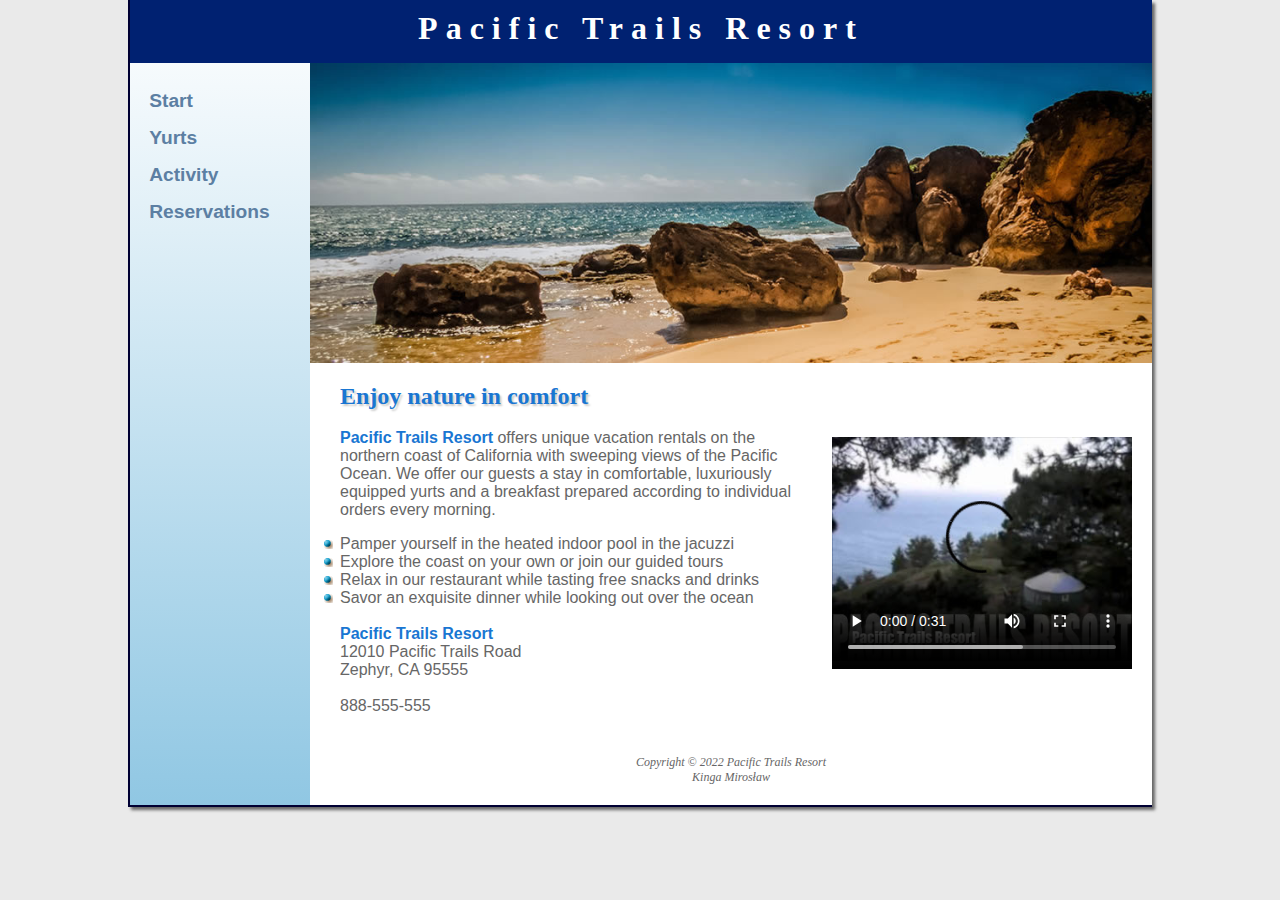
<file: index.html>
<!DOCTYPE html>
<html lang="en">
  <head>
    <meta charset="UTF-8" />
    <meta http-equiv="X-UA-Compatible" content="IE=edge" />
    <meta name="viewport" content="width=device-width, initial-scale=1.0" />
    <title>Pacific Trails Resort</title>
    <link rel="stylesheet" href="pacific.css" />
  </head>
  <body>
    <div class="container">
      <header class="header">
        <h1 class="header__heading">
          <a href="index.html">Pacific Trails Resort</a>
        </h1>
      </header>
      <nav class="navigation">
        <ul class="navigation__list">
          <li class="navigation__list-item"><a href="index.html">Start</a></li>
          <li class="navigation__list-item"><a href="yurt.html">Yurts</a></li>
          <li class="navigation__list-item">
            <a href="activity.html">Activity</a>
          </li>
          <li class="navigation__list-item">
            <a href="reservations.html">Reservations</a>
          </li>
        </ul>
      </nav>
      <div class="hero home-hero"></div>
      <main class="home-content">
        <h2>Enjoy nature in comfort</h2>
        <video
          class="home-content__video"
          controls="controls"
          poster="assets/images/pacifictrailsresort.jpg"
          width="320"
          height="240"
        >
          <source
            src="assets/videos/PacificTrailsResort.mp4"
            type="video/mp4"
          />
        </video>
        <p>
          <span class="home-content__resort">Pacific Trails Resort</span> offers
          unique vacation rentals on the northern coast of California with
          sweeping views of the Pacific Ocean. We offer our guests a stay in
          comfortable, luxuriously equipped yurts and a breakfast prepared
          according to individual orders every morning.
        </p>
        <ul class="home-content__list">
          <li>Pamper yourself in the heated indoor pool in the jacuzzi</li>
          <li>Explore the coast on your own or join our guided tours</li>
          <li>Relax in our restaurant while tasting free snacks and drinks</li>
          <li>Savor an exquisite dinner while looking out over the ocean</li>
        </ul>
        <br />
        <div class="home-content__contact">
          <span class="home-content__resort">Pacific Trails Resort</span> <br />
          12010 Pacific Trails Road <br />
          Zephyr, CA 95555 <br />
          <br />
          888-555-555
        </div>
      </main>
      <footer class="footer">
        Copyright &copy 2022 Pacific Trails Resort<br />
        <span>Kinga Mirosław</span>
      </footer>
    </div>
  </body>
</html>
</file>
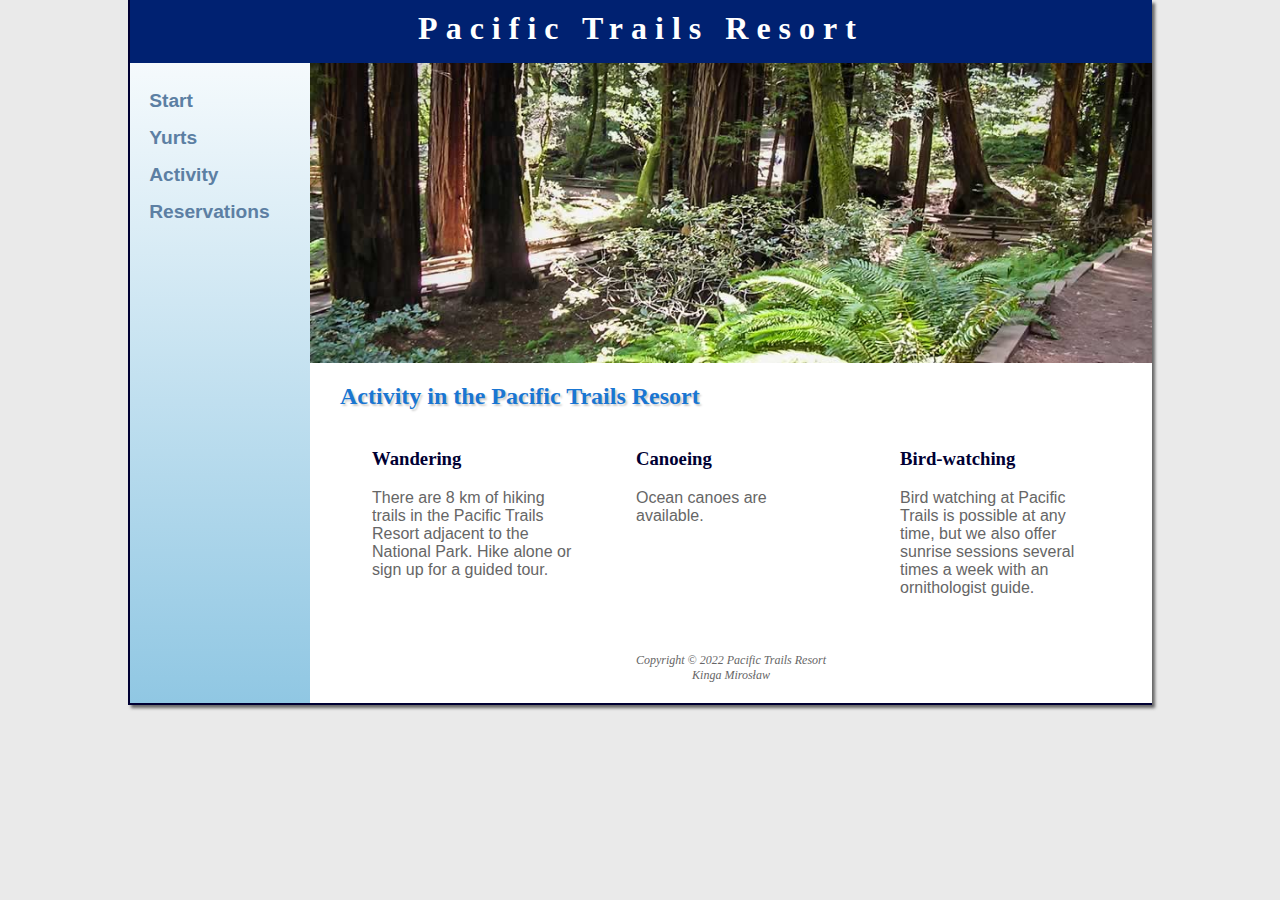
<file: activity.html>
<!DOCTYPE html>
<html lang="en">
  <head>
    <meta charset="UTF-8" />
    <meta http-equiv="X-UA-Compatible" content="IE=edge" />
    <meta name="viewport" content="width=device-width, initial-scale=1.0" />
    <title>Pacific Trails Resort :: Activity</title>
    <link rel="stylesheet" href="pacific.css" />
  </head>
  <body>
    <div class="container">
      <header class="header">
        <h1 class="header__heading">
          <a href="index.html">Pacific Trails Resort</a>
        </h1>
      </header>
      <nav class="navigation">
        <ul class="navigation__list">
          <li class="navigation__list-item"><a href="index.html">Start</a></li>
          <li class="navigation__list-item"><a href="yurt.html">Yurts</a></li>
          <li class="navigation__list-item">
            <a href="activity.html">Activity</a>
          </li>
          <li class="navigation__list-item">
            <a href="reservations.html">Reservations</a>
          </li>
        </ul>
      </nav>
      <div class="hero activity-hero"></div>
      <main class="activity-content">
        <h2>Activity in the Pacific Trails Resort</h2>
        <section class="activity-content__activity-type">
          <h3>Wandering</h3>
          <p>
            There are 8 km of hiking trails in the Pacific Trails Resort
            adjacent to the National Park. Hike alone or sign up for a guided
            tour.
          </p>
        </section>
        <section class="activity-content__activity-type">
          <h3>Canoeing</h3>
          <p>Ocean canoes are available.</p>
        </section>
        <section class="activity-content__activity-type">
          <h3>Bird-watching</h3>
          <p>
            Bird watching at Pacific Trails is possible at any time, but we also
            offer sunrise sessions several times a week with an ornithologist
            guide.
          </p>
        </section>
      </main>
      <footer class="footer">
        Copyright &copy 2022 Pacific Trails Resort<br />
        <span>Kinga Mirosław</span>
      </footer>
    </div>
  </body>
</html>
</file>
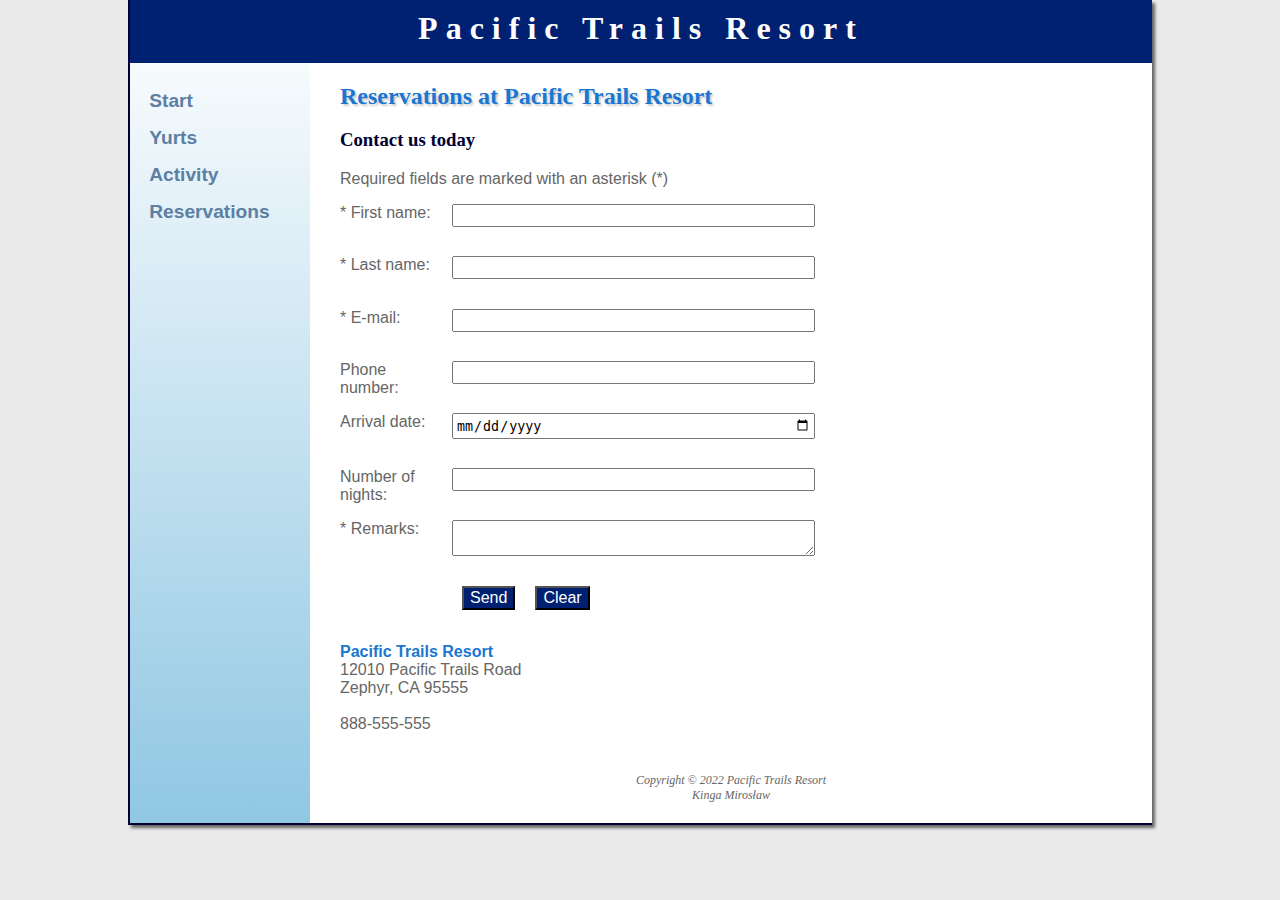
<file: reservations.html>
<!DOCTYPE html>
<html lang="en">
  <head>
    <meta charset="UTF-8" />
    <meta http-equiv="X-UA-Compatible" content="IE=edge" />
    <meta name="viewport" content="width=device-width, initial-scale=1.0" />
    <title>Pacific Trails Resort :: Reservations</title>
    <link rel="stylesheet" href="pacific.css" />
  </head>
  <body>
    <div class="container">
      <header class="header">
        <h1 class="header__heading">
          <a href="index.html">Pacific Trails Resort</a>
        </h1>
      </header>
      <nav class="navigation">
        <ul class="navigation__list">
          <li class="navigation__list-item"><a href="index.html">Start</a></li>
          <li class="navigation__list-item"><a href="yurt.html">Yurts</a></li>
          <li class="navigation__list-item">
            <a href="activity.html">Activity</a>
          </li>
          <li class="navigation__list-item">
            <a href="reservations.html">Reservations</a>
          </li>
        </ul>
      </nav>
      <main class="reservations-content">
        <h2>Reservations at Pacific Trails Resort</h2>
        <h3>Contact us today</h3>
        <p>Required fields are marked with an asterisk (*)</p>
        <form
          class="reservations-content__form"
          method="post"
          action="https://webdevbasics.net/scripts/pacific.php"
        >
          <label for="myFirstName">* First name:</label>
          <input
            class="reservations-content__form-input"
            type="text"
            name="myFirstName"
            id="myFirstName"
            required="required"
          />
          <label for="myLastName">* Last name:</label>
          <input
            class="reservations-content__form-input"
            type="text"
            name="myLastName"
            id="myLastName"
            required="required"
          />
          <label for="myEmail">* E-mail:</label>
          <input
            class="reservations-content__form-input"
            type="email"
            name="myEmail"
            id="myEmail"
            required="required"
          />
          <label for="myPhone">Phone number:</label>
          <input
            class="reservations-content__form-input"
            type="tel"
            name="myPhone"
            id="myPhone"
            maxlength="14"
          />
          <label for="myDate">Arrival date:</label>
          <input
            class="reservations-content__form-input"
            type="date"
            name="myDate"
            id="myDate"
          />
          <label for="myNights">Number of nights:</label>
          <input
            class="reservations-content__form-input"
            type="number"
            name="myNights"
            id="myNights"
            min="1"
            max="14"
          />
          <label for="myComments">* Remarks:</label>
          <textarea
            class="reservations-content__form-input"
            name="myComments"
            id="myComments"
            cols="30"
            rows="2"
            required="required"
          ></textarea>
          <div class="reservations-content__buttons">
            <input
              class="reservations-content__buttons-type"
              type="submit"
              value="Send"
            />
            <input
              class="reservations-content__buttons-type"
              type="reset"
              value="Clear"
            />
          </div>
        </form>
        <div class="reservations-content__contact">
          <span class="reservations-content__resort">
            Pacific Trails Resort
          </span>
          <br />
          12010 Pacific Trails Road <br />
          Zephyr, CA 95555 <br />
          <br />
          888-555-555
        </div>
      </main>
      <footer class="footer">
        Copyright &copy 2022 Pacific Trails Resort<br />
        <span>Kinga Mirosław</span>
      </footer>
    </div>
  </body>
</html>
</file>
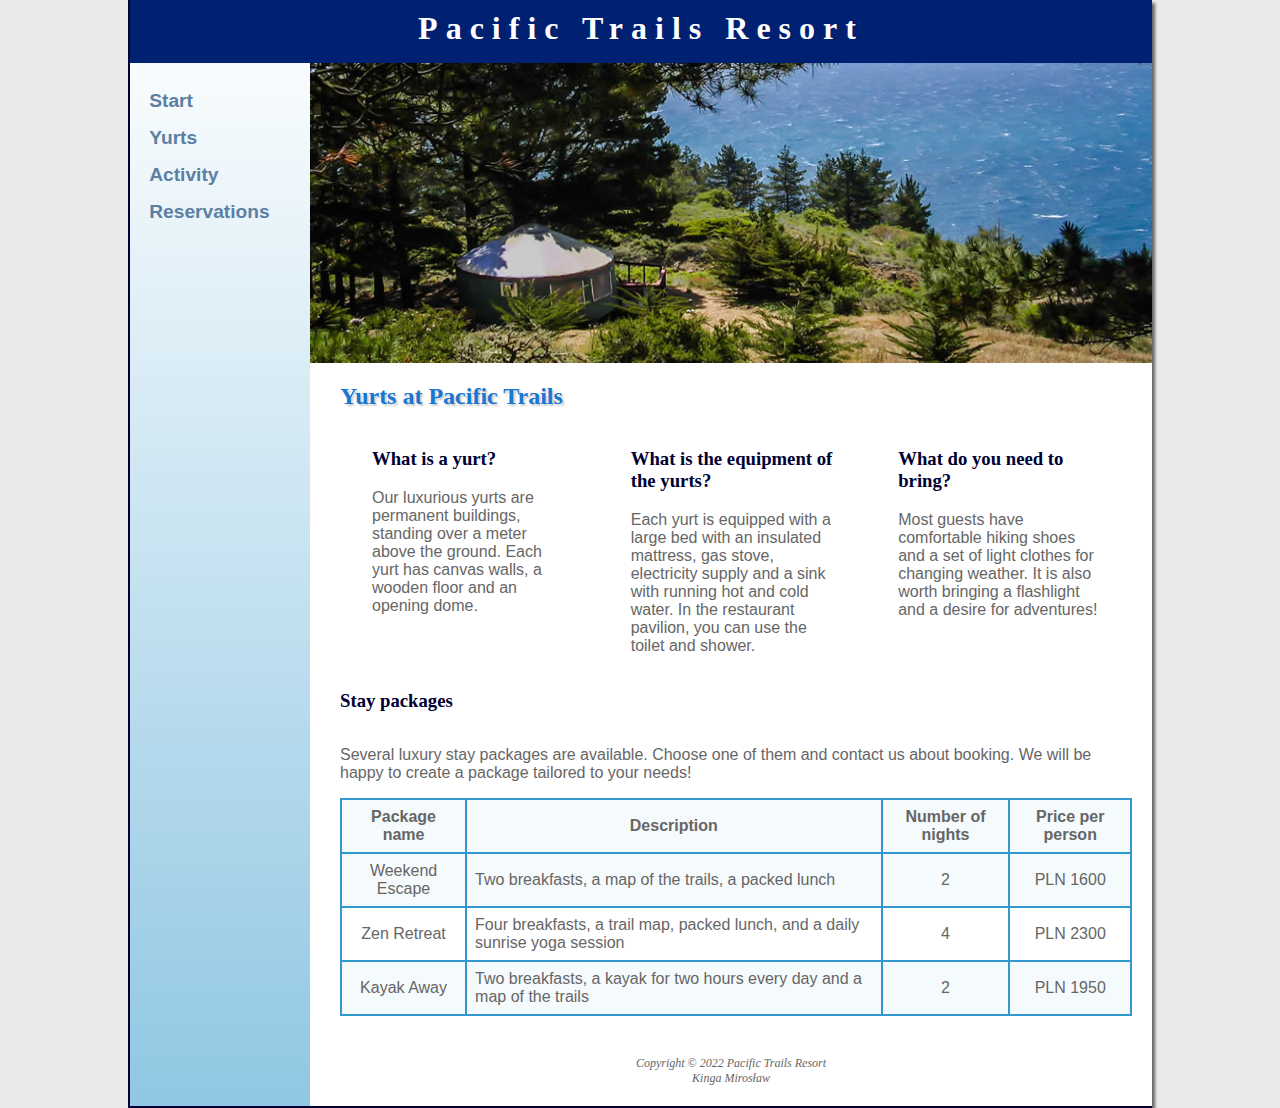
<file: yurt.html>
<!DOCTYPE html>
<html lang="en">
  <head>
    <meta charset="UTF-8" />
    <meta http-equiv="X-UA-Compatible" content="IE=edge" />
    <meta name="viewport" content="width=device-width, initial-scale=1.0" />
    <title>Pacific Trails Resort :: Yurts</title>
    <link rel="stylesheet" href="pacific.css" />
  </head>
  <body>
    <div class="container">
      <header class="header">
        <h1 class="header__heading">
          <a href="index.html">Pacific Trails Resort</a>
        </h1>
      </header>
      <nav class="navigation">
        <ul class="navigation__list">
          <li class="navigation__list-item"><a href="index.html">Start</a></li>
          <li class="navigation__list-item"><a href="yurt.html">Yurts</a></li>
          <li class="navigation__list-item">
            <a href="activity.html">Activity</a>
          </li>
          <li class="navigation__list-item">
            <a href="reservations.html">Reservations</a>
          </li>
        </ul>
      </nav>
      <div class="hero yurt-hero"></div>
      <main class="yurt-content">
        <h2>Yurts at Pacific Trails</h2>
        <section class="yurt-content__faq">
          <h3>What is a yurt?</h3>
          <p>
            Our luxurious yurts are permanent buildings, standing over a meter
            above the ground. Each yurt has canvas walls, a wooden floor and an
            opening dome.
          </p>
        </section>
        <section class="yurt-content__faq">
          <h3>What is the equipment of the yurts?</h3>
          <p>
            Each yurt is equipped with a large bed with an insulated mattress,
            gas stove, electricity supply and a sink with running hot and cold
            water. In the restaurant pavilion, you can use the toilet and
            shower.
          </p>
        </section>
        <section class="yurt-content__faq">
          <h3>What do you need to bring?</h3>
          <p>
            Most guests have comfortable hiking shoes and a set of light clothes
            for changing weather. It is also worth bringing a flashlight and a
            desire for adventures!
          </p>
        </section>
        <div class="yurt-content__offers">
          <h3>Stay packages</h3>
          <p>
            Several luxury stay packages are available. Choose one of them and
            contact us about booking. We will be happy to create a package
            tailored to your needs!
          </p>
          <table class="yurt-content__table">
            <thead>
              <tr class="yurt-content__table-row">
                <th class="yurt-content__table-header">Package name</th>
                <th class="yurt-content__table-header">Description</th>
                <th class="yurt-content__table-header">Number of nights</th>
                <th class="yurt-content__table-header">Price per person</th>
              </tr>
            </thead>
            <tbody>
              <tr class="yurt-content__table-row">
                <td class="yurt-content__table-cell">Weekend Escape</td>
                <td
                  class="yurt-content__table-cell yurt-content__table-cell--left"
                >
                  Two breakfasts, a map of the trails, a packed lunch
                </td>
                <td class="yurt-content__table-cell">2</td>
                <td class="yurt-content__table-cell">PLN 1600</td>
              </tr>
              <tr class="yurt-content__table-row">
                <td class="yurt-content__table-cell">Zen Retreat</td>
                <td
                  class="yurt-content__table-cell yurt-content__table-cell--left"
                >
                  Four breakfasts, a trail map, packed lunch, and a daily
                  sunrise yoga session
                </td>
                <td class="yurt-content__table-cell">4</td>
                <td class="yurt-content__table-cell">PLN 2300</td>
              </tr>
              <tr class="yurt-content__table-row">
                <td class="yurt-content__table-cell">Kayak Away</td>
                <td
                  class="yurt-content__table-cell yurt-content__table-cell--left"
                >
                  Two breakfasts, a kayak for two hours every day and a map of
                  the trails
                </td>
                <td class="yurt-content__table-cell">2</td>
                <td class="yurt-content__table-cell">PLN 1950</td>
              </tr>
            </tbody>
          </table>
        </div>
      </main>
      <footer class="footer">
        Copyright &copy 2022 Pacific Trails Resort<br />
        <span>Kinga Mirosław</span>
      </footer>
    </div>
  </body>
</html>
</file>
<file: pacific.css>
* {
  box-sizing: border-box;
}

body {
  margin: 0;
  background-color: #eaeaea;
  color: #666666;
  font-family: Arial, Helvetica, sans-serif;
}

h2 {
  color: #1976d2;
  font-family: Georgia, "Times New Roman", Times, serif;
  text-shadow: 2px 2px 2px #cccccc;
}

h3 {
  color: #000033;
  font-family: Georgia, "Times New Roman", Times, serif;
}

.container {
  background-image: linear-gradient(to bottom, #ffffff, #90c7e3);
}

.header {
  background-color: #002171;
}
.header__heading {
  color: #ffffff;
  margin-bottom: 0;
  margin-top: 0;
  font-family: Georgia, "Times New Roman", Times, serif;
  text-align: center;
  padding-top: 0.3em;
  padding-bottom: 0.5em;
  letter-spacing: 0.25em;
}
.header__heading a {
  text-decoration: none;
}
.header__heading a:link,
.header__heading a:visited {
  color: #ffffff;
}
.header__heading a:hover {
  color: #90c7e3;
}

.navigation {
  font-weight: bold;
  padding: 0;
  font-size: 1.2rem;
  text-align: center;
}
.navigation__list {
  list-style-type: none;
  margin: 0;
  padding-left: 0;
  gap: 15px;
}
.navigation__list-item {
  border-bottom: 1px solid #050546;
}
.navigation__list-item a {
  text-decoration: none;
  transition: color 2s ease-out;
}
.navigation__list-item a:link {
  color: #5c7fa3;
}
.navigation__list-item a:visited {
  color: #344873;
}
.navigation__list-item a:hover {
  color: #a52a2a;
}

.hero {
  height: 300px;
  background-size: 100% 100%;
  background-repeat: no-repeat;
}

.home-hero {
  background-image: url(assets/images/coast2.jpg);
}

.yurt-hero {
  background-image: url(assets/images/yurt.jpg);
}

.home-content__video {
  float: right;
  padding-left: 20px;
  margin-bottom: 20px;
}

.home-content__resort,
.reservations-content__resort {
  color: #1976d2;
  font-weight: bold;
}

.home-content__list {
  list-style-image: url(assets/images/marker.gif);
  list-style-type: none;
  margin: 0;
  padding-left: 0;
  font-size: 1, 2em;
  gap: 15px;
}

.home-content,
.yurt-content,
.activity-content,
.reservations-content {
  padding-left: 30px;
  padding-right: 20px;
  padding-bottom: 20px;
  background-color: #ffffff;
  margin-bottom: 0;
  overflow: auto;
}

.yurt-content__table {
  border: 2px solid #3399cc;
  border-collapse: collapse;
}
.yurt-content__table-row:nth-of-type(odd) {
  background-color: #f5fafc;
}
.yurt-content__table-header {
  padding: 0.5em;
  border: 2px solid #3399cc;
}
.yurt-content__table-cell {
  padding: 0.5em;
  border: 2px solid #3399cc;
  text-align: center;
}
.yurt-content__table-cell--left {
  text-align: left;
}

.activity-hero {
  background-image: url(assets/images/trail.jpg);
}

.reservations-content__form {
  margin-top: 0px;
  display: flex;
  flex-flow: column nowrap;
}
.reservations-content__form-input {
  margin-bottom: 1em;
  padding: 2px 2px;
}
.reservations-content__buttons {
  display: flex;
  flex-direction: row;
  justify-content: flex-start;
  margin: 10px;
  gap: 20px;
}
.reservations-content__buttons-type {
  background-color: #002171;
  color: #ffffff;
  font-size: 1rem;
}

.reservations-content__contact {
  margin-top: 8px;
}

.footer {
  font-size: 0.75rem;
  font-style: italic;
  font-family: Georgia, "Times New Roman", Times, serif;
  text-align: center;
  padding: 20px;
  background-color: #ffffff;
}

@media (min-width: 600px) {
  .navigation__list {
    display: flex;
    flex-direction: row;
    justify-content: space-around;
    margin: 8px 0;
  }
  .navigation__list-item {
    border-bottom: none;
  }

  h2 {
    grid-row: 1/2;
    grid-column: 1/5;
  }

  .yurt-content__offers {
    display: grid;
    grid-row: auto;
    grid-column: 1/5;
  }

  .activity-content {
    display: grid;
    grid-template-rows: auto;
    grid-template-columns: 1fr 1fr 1fr;
  }

  .yurt-content__faq,
  .activity-content__activity-type {
    padding-left: 2em;
    padding-right: 2em;
    grid-row: 2/3;
    grid-column: auto;
  }

  .reservations-content__form {
    display: grid;
    grid-template-columns: 6em 1fr;
    grid-template-rows: auto;
    width: 60%;
    gap: 1em;
    flex-flow: unset;
  }

  .reservations-content__buttons {
    grid-column: 2/3;
    margin-top: 0;
    margin-bottom: 25px;
    grid-row: unset;
  }

  footer {
    grid-row: auto;
    grid-column: 1/5;
  }
}

@media (min-width: 1024px) {
  .container {
    width: 80%;
    margin: auto;
    border: 2px solid #000033;
    border-top-width: 0;
    border-right-width: 0;
    box-shadow: 3px 3px 3px #666666;
    display: grid;
    grid-template-columns: 180px auto;
    grid-template-rows: auto auto auto auto;
  }

  .home-content {
    grid-row: 3/4;
    grid-column: 2/3;
  }

  .activity-content,
  .yurt-content {
    display: grid;
    grid-row: 3/4;
    grid-column: 2/3;
  }

  .header {
    grid-row: 1/2;
    grid-column: 1/3;
  }

  .navigation {
    padding-left: 1em;
    text-align: left;
    grid-row: 2/3;
    grid-column: 1/2;
  }
  .navigation__list {
    display: flex;
    flex-direction: column;
    padding-top: 1em;
  }

  .home-hero {
    grid-row: 2/3;
    grid-column: 2/3;
  }

  .footer {
    grid-row: 4/5;
    grid-column: 2/3;
  }
}
</file>
